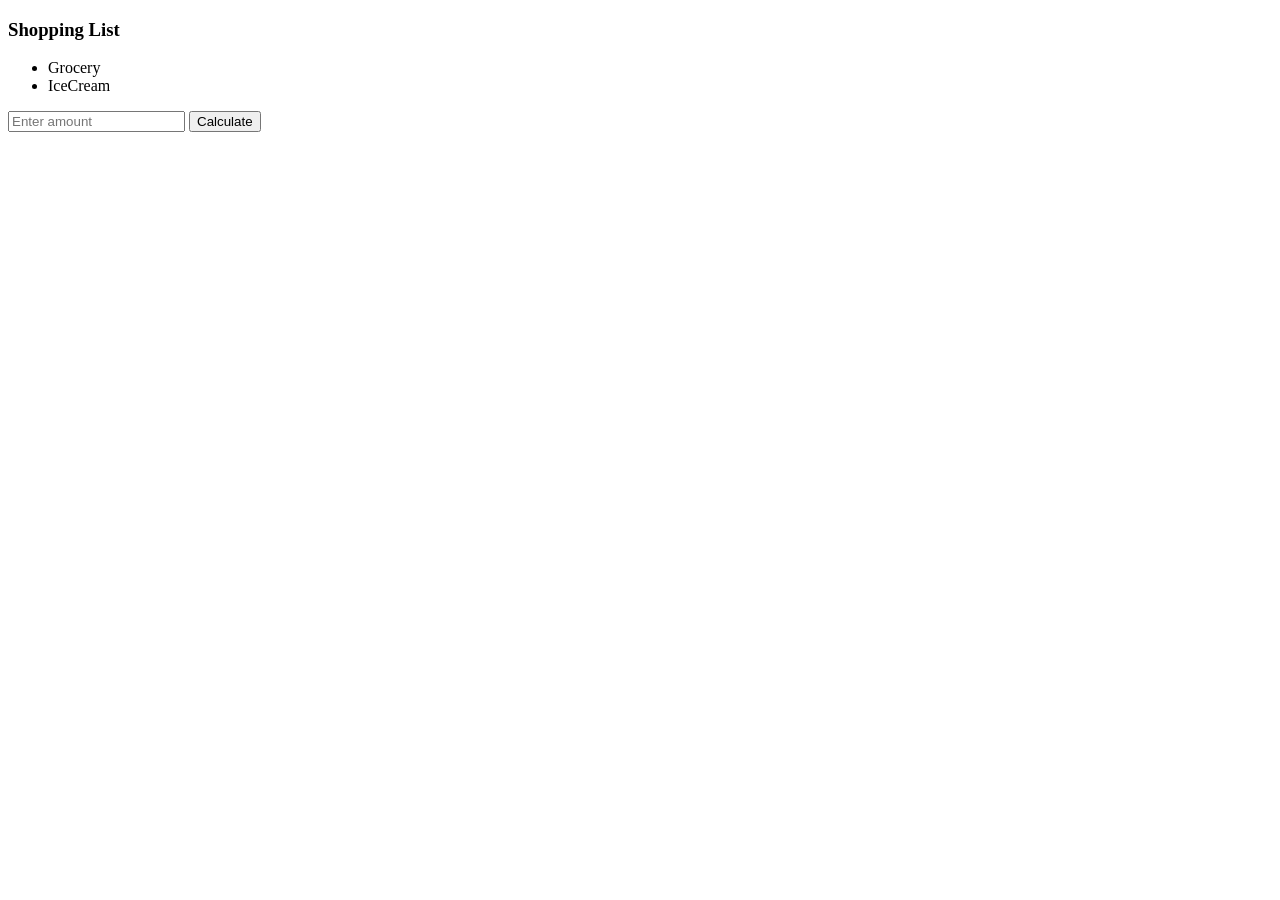
<file: 1. Assignment about Operators, Functions, Condition,Events/index.html>
<!DOCTYPE html>
<html lang="en">
<head>
    <meta charset="UTF-8">
    <meta http-equiv="X-UA-Compatible" content="IE=edge">
    <meta name="viewport" content="width=device-width, initial-scale=1.0">
    <script src="./script/script.js"></script>
    <title>1.Assignment about Operators, Functions, Condition,Events</title>
</head>
<body>
    <div>
        <h3>Shopping List</h3>
        <ul>
            <li>Grocery</li>
            <li>IceCream</li>
        </ul>
        <input type="number" id="amount" placeholder="Enter amount" />
        <button onclick="purchase()">Calculate</button>
    </div>
</body>
</html>
</file>
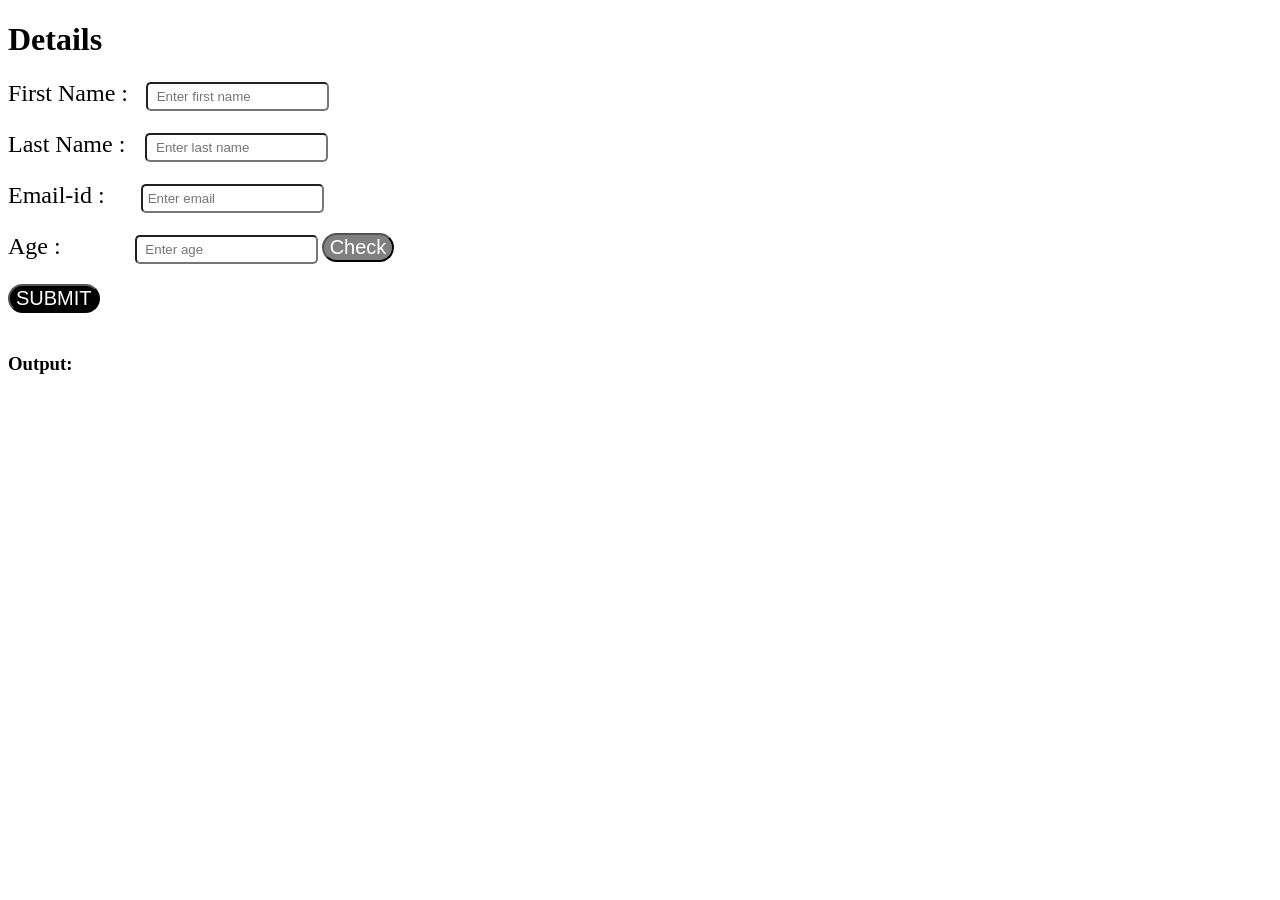
<file: 2. Assignment about String and its methods/index.html>
<!DOCTYPE html>
<html lang="en">
  <head>
    <meta charset="UTF-8" />
    <meta http-equiv="X-UA-Compatible" content="IE=edge" />
    <meta name="viewport" content="width=device-width, initial-scale=1.0" />
    <title>2. Assignment about String and its methods</title>
    <link rel="stylesheet" href="./css/style.css" />
  </head>
  <body>
    <div>
      <div class="container">
        <h1>Details</h1>
        <div>
          <label class="firstNameInput">First Name : </label>
          <input type="text" id="firstName" placeholder=" Enter first name" />
        </div>
        <div>
          <label class="lastNameInput">Last Name : </label>
          <input type="text" id="lastName" placeholder=" Enter last name" />
        </div>
        <div>
            <label class="emailInput">Email-id : </label>
            <input type="email" id="emailId" placeholder="Enter email" />
          </div>
        <div>
          <label class="ageInput">Age : </label>
          <input type="number" name="age" id="age" placeholder=" Enter age" />
          <button type="button" class="age" onclick="ageOutput()"> Check </button>
        </div>
        <button type="submit" class="btn" onclick="submit()">SUBMIT</button>
        <div class="output">
          <h3>Output:</h3>
          <div id="emailIdOutput"></div>
          <div id="firstNameOutput"></div>
          <div id="lastNameOutput"></div>
        </div>
      </div>
    </div>
    <script type="text/javascript" src="./script/script.js"></script>
  </body>
</html>
</file>
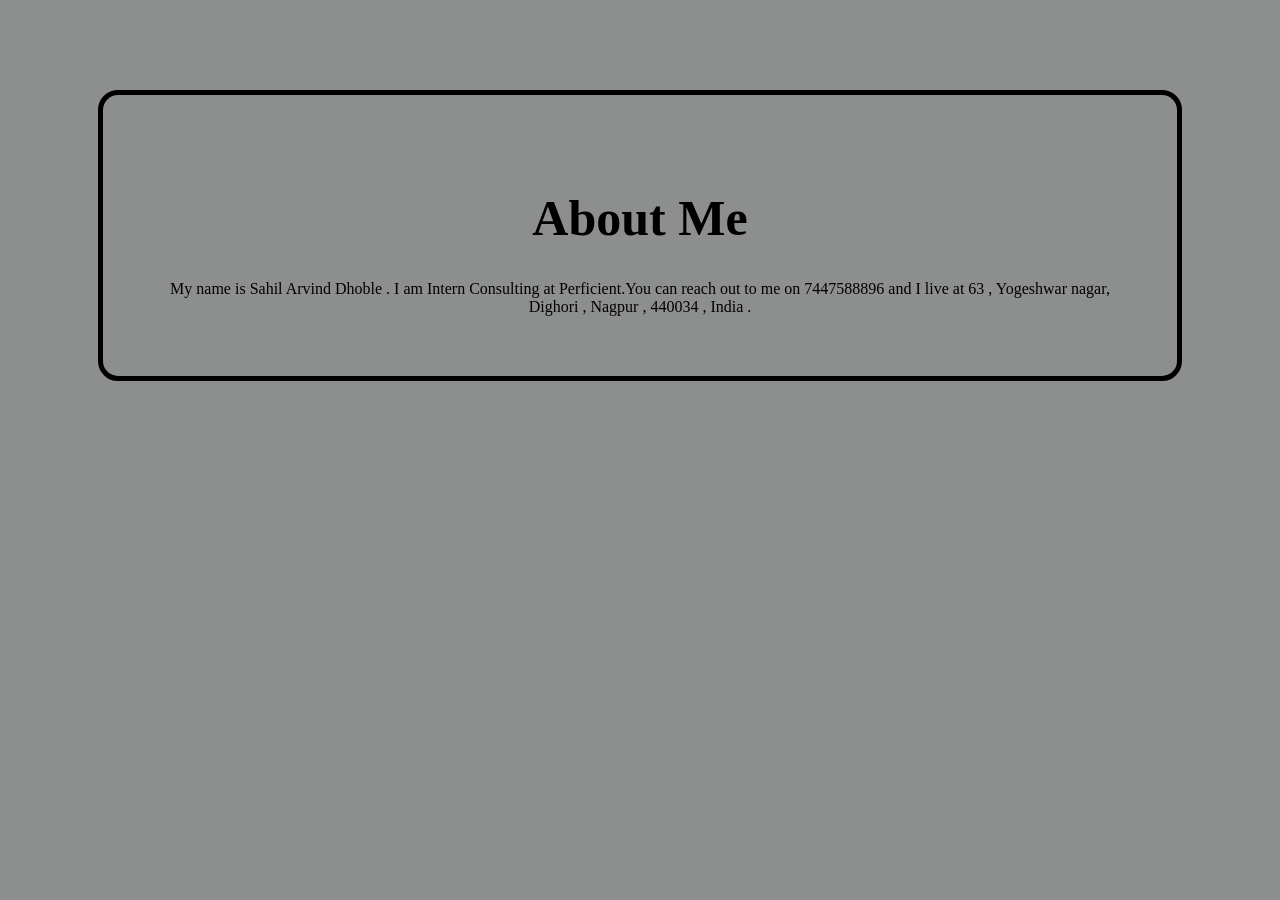
<file: 3. Assignment about object creation and priniting/index.html>
<!DOCTYPE html>
<html lang="en">
    <head>
        <meta charset="UTF-8">
        <meta http-equiv="X-UA-Compatible" content="IE=edge">
        <meta name="viewport" content="width=device-width, initial-scale=1.0">
        <link rel="stylesheet" href="./style/style.css">
        <title>3.Assignment about object creation and priniting.</title>
    </head>
    <body>
        <div class="about">
            <h1>About Me</h1>
            <span id="myDetails"></span>
        </div>
        <script src="./script/script.js" ></script>
    </body>
</html>
</file>
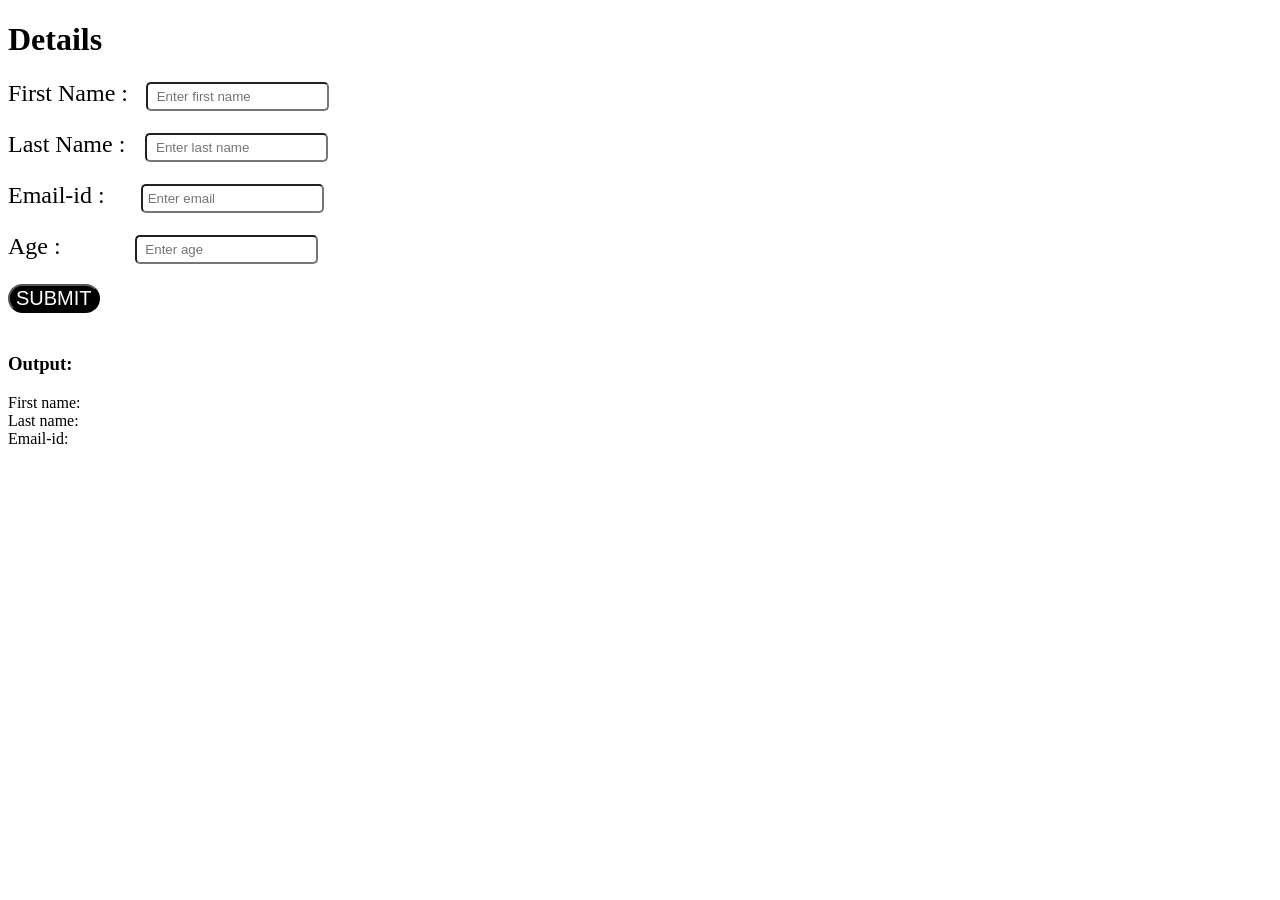
<file: Sahil_Dhoble_2. Assignment about String and its methods/index.html>
<!DOCTYPE html>
<html lang="en">
  <head>
    <meta charset="UTF-8" />
    <meta http-equiv="X-UA-Compatible" content="IE=edge" />
    <meta name="viewport" content="width=device-width, initial-scale=1.0" />
    <title>2. Assignment about String and its methods</title>
    <link rel="stylesheet" href="./css/style.css" />
  </head>
  <body>
      <div class="container">
        <h1>Details</h1>
        <form>
          <div>
            <label class="firstNameInput">First Name : </label>
            <input type="text" id="firstName" placeholder=" Enter first name" required/>
          </div>

          <div>
            <label class="lastNameInput">Last Name : </label>
            <input type="text" id="lastName" placeholder=" Enter last name" required/>
          </div>

          <div>
            <label class="emailInput">Email-id : </label>
            <input type="email" name="email" id="email" placeholder="Enter email" required/>
          </div>

          <div>
            <label class="ageInput">Age : </label>
            <input type="number"  id="age" placeholder=" Enter age" required/>
          </div>
          
          </form>
          <button type="submit" value="validate" class="btn" onclick="submit()">SUBMIT</button>

         
      </div>
      <div class="output">
        <h3>Output:</h3>
        <div>First name: <span id="firstNameOutput"></span></div>
        <div>Last name: <span id="lastNameOutput"></span></div> 
        <div>Email-id: <span id="emailIdOutput"></span></div>
        <div id="ageOutput" style="font-weight: bold;"></div>
      </div>
    <script type="text/javascript" src="./script/script.js"></script>
  </body>
</html>
</file>
<file: 2. Assignment about String and its methods/css/style.css>
input {
  margin-bottom: 20px;
  padding: 5px;
  border-radius: 5px;
}
label {
  font-size: 24px;
}
.output {
  margin-top: 40px;
}
.btn {
  background-color: black;
  border-radius: 20px;
  font-size: 20px;
}
button {
  border-radius: 20px;
  font-size: 20px;
  background-color: grey;
  color: white;
}
.emailInput {
  margin-right: 30px;
}

.firstNameInput {
  margin-right: 12px;
}

.lastNameInput {
  margin-right: 14px;
}
.ageInput {
  margin-right: 68px;
}
</file>
<file: 3. Assignment about object creation and priniting/style/style.css>
body{
    background-color: rgba(77, 78, 78, 0.637);
    text-align:center;
}

.about{
    margin:90px;
    padding:60px;
    border: 5px solid black;
    border-radius: 20px;
}  

.about p{
    font-size:20px;
    line-height:30px;
}  

h1{
    font-size: 50px;
}
</file>
<file: Sahil_Dhoble_2. Assignment about String and its methods/css/style.css>
input {
  margin-bottom: 20px;
  padding: 5px;
  border-radius: 5px;
}
label {
  font-size: 24px;
}
.output {
  margin-top: 40px;
}
.btn {
  background-color: black;
  border-radius: 20px;
  font-size: 20px;
}
button {
  border-radius: 20px;
  font-size: 20px;
  background-color: grey;
  color: white;
}
.emailInput {
  margin-right: 30px;
}

.firstNameInput {
  margin-right: 12px;
}

.lastNameInput {
  margin-right: 14px;
}
.ageInput {
  margin-right: 68px;
}
</file>
